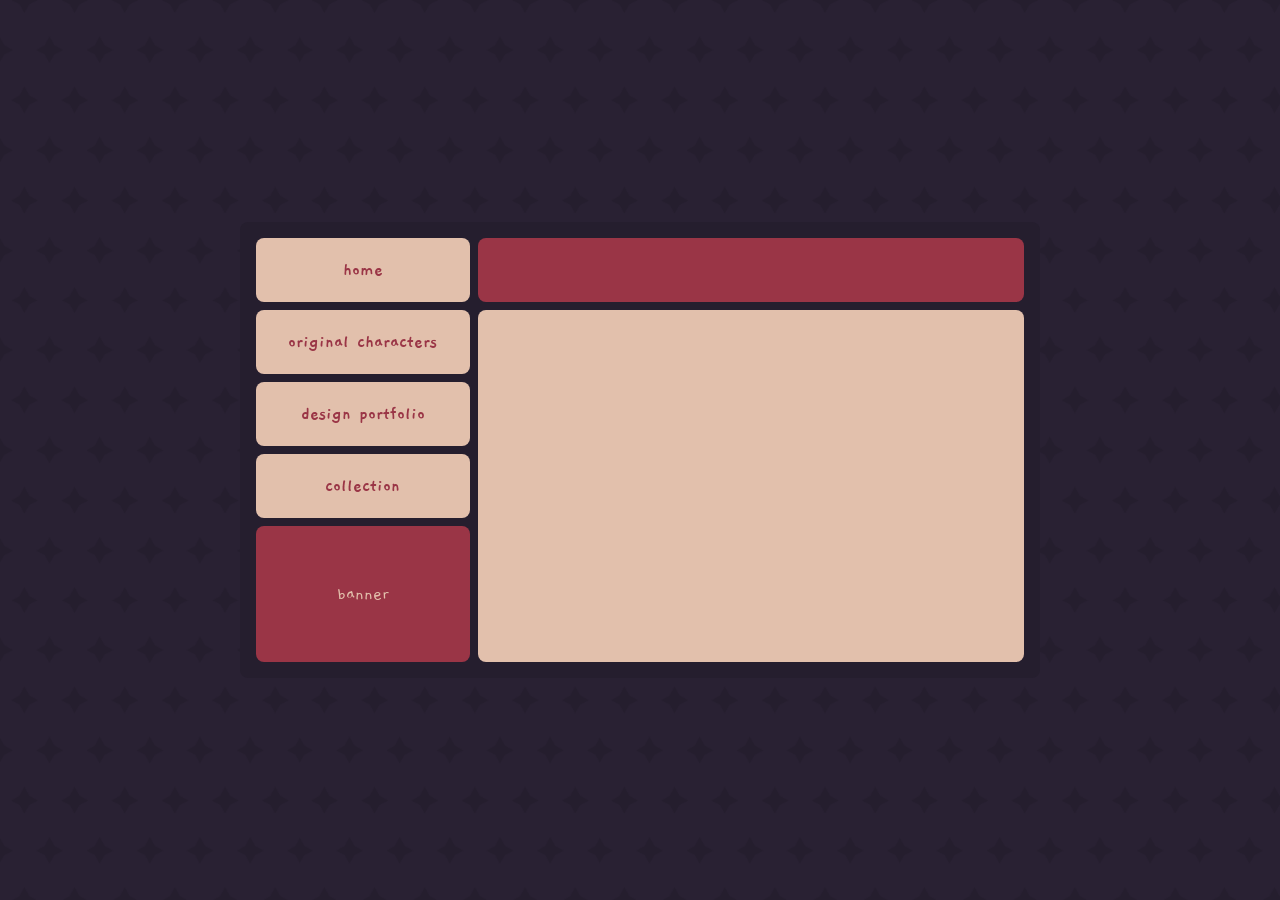
<file: index.html>
<!DOCTYPE html>
<html lang="pt-BR">
<head>
    <meta charset="UTF-8">
    <meta name="viewport" content="width=device-width, initial-scale=1.0">
    <link rel="preconnect" href="https://fonts.googleapis.com">
<link rel="preconnect" href="https://fonts.gstatic.com" crossorigin>
<link href="https://fonts.googleapis.com/css2?family=Balsamiq+Sans:ital,wght@0,400;0,700;1,400;1,700&family=Gaegu&display=swap" rel="stylesheet">
    <link rel="stylesheet" href="css/style.css">
    <link rel="stylesheet" href="css/vars.css">
    <title>naecatooo</title>
</head>
<body>
    <div class="content">
        <div class="layout-container">
                <button class="nav-btn" id="home-btn" onclick="navigate('home', event.currentTarget)">home</button>
                <button class="nav-btn" id="characters-btn" onclick="navigate('ocs', event.currentTarget)">original characters</button>
                <button class="nav-btn" id="portfolio-btn" onclick="navigate('portfolio', event.currentTarget)">design portfolio</button>
                <button class="nav-btn" id="collection-btn" onclick="navigate('collection', event.currentTarget)">collection</button>
                <button class="mini-banner">banner</button>
            <div class="banner"></div>
            <main id="content-area">
            </main>
        </div>
    </div>
    <script src="js/script.js"></script>
</body>
</html>
</file>
<file: css/style.css>
body {
    margin: 0;
    padding: 0;
    min-height: 100vh;
    background-image: url(../img/bling-tile.png);
    background-repeat: repeat;
    background-size: 300px 300px;
    display: flex;
    justify-content: center;
    align-items: center;
}

.content {
    width: clamp(500px, 90vw, 800px);
    margin: 5vw 10vw;
    display: flex;
    justify-content: center;
    align-items: center;
}

.layout-container {
    display: grid;
    grid-template-columns: repeat(7, minmax(5rem, 0.25fr));
    grid-template-rows: repeat(6, minmax(3rem, 0.75fr));
    gap: 0.5rem;
    border-radius: 0.5rem;
    width: clamp(300px, 80vw, 1000px);
    padding: 1rem;
    background-color: #251e2e;
}


#home-btn {
    grid-column: 1/3;
    grid-row: 1/2;
}

#characters-btn {
    grid-column: 1/3;
    grid-row: 2/3;
}

#portfolio-btn {
    grid-column: 1/3;
    grid-row: 3/4;
}

#collection-btn {
    grid-column: 1/3;
    grid-row: 4/5;
}


.nav-btn {
    background-color: var(--pri-color);
    color: var(--ter-color);
    border: none;
    font-family: "Gaegu", monospace;
    font-weight: bold;
    padding: 0.75rem 1rem;
    font-size: var(--fs-text);
    transition: background-color 0.3s, color 0.3s;
    border-radius: 0.5rem;
}


.nav-btn:hover {
    background-color: var(--ter-color);
    color: var(--pri-color);
    transition: background-color 0.5s, color 0.3s;
    cursor: pointer;
}

.mini-banner {
    background-color: var(--ter-color);
    color: var(--pri-color);
    display: flex;
    justify-content: center;
    align-items: center;
    font-size: var(--fs-text);
    grid-column: 1/3;
    grid-row: 5/7;
    border-radius: 0.5rem;
    border: none;
    font-family: "Gaegu", monospace;
}

.banner {
    grid-column: 3/8;
    grid-row: 1 / 2;
    min-height: 4rem;
    background-color: var(--ter-color);
    display: flex;
    align-items: center;
    justify-content: center;
    color: var(--pri-color);
    font-size: var(--fs-title);
    border-radius: 0.5rem;
    font-family: "Gaegu", monospace;
    FONT-WEIGHT: BOLD;
}

main {
    grid-column: 3/8;
    grid-row: 2 / 7;
    background-color: var(--pri-color);
    color: var(--ter-color);
    padding: 2rem;
    min-height: 22rem;
    box-sizing: border-box;
    border-radius: 0.5rem;
}

.main-content h1,
.main-content p {
    margin: 0 0 1rem;
}

.main-content h1 {
    font-size: var(--fs-title);
    font-family: "Gaegu", monospace;
}

.main-content p {
    font-size: var(--fs-text);
    line-height: 1.6;
    font-family: "Balsamiq Sans", monospace;
    hyphens: auto;
}

.main-content::-webkit-scrollbar {
    width: 0.5rem;
}

.main-content::-webkit-scrollbar-thumb {
    background-color: var(--sec-color);
    border-radius: 0.25rem;
}
</file>
<file: css/vars.css>
:root {
    --fs-text: clamp(0.8rem, 0.8rem + 1vw, 1.2rem);
    --fs-title: clamp(1.5rem, 1.5rem + 1vw, 2.5rem);
    --pri-color: #e2c0ac;
    --sec-color: #e07f9b;
    --ter-color: #9a3546;
}
</file>
